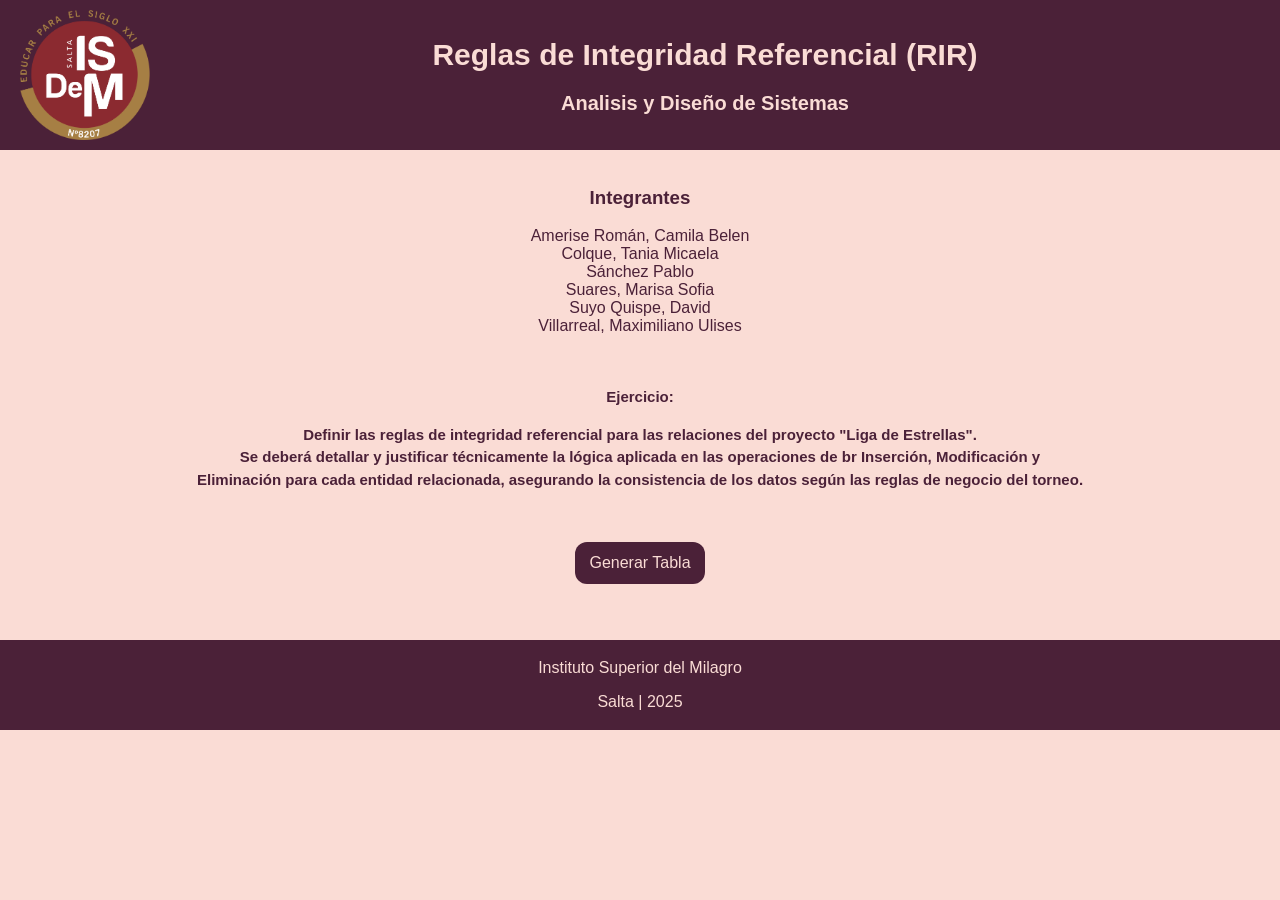
<file: index.html>
<!DOCTYPE html>
<html lang="en">
<head>
    <link rel="stylesheet" href="./index.css">
    <meta charset="UTF-8">
    <meta name="viewport" content="width=device-width, initial-scale=1.0">
    <title>Ejercicio</title>
</head>
<body>
    <header class="header">
        <img src="./img/logo_principal.png" alt="logo_insti">
        <div>
        <H1 class="titulo"> Reglas de Integridad Referencial (RIR)</H1>
        <H2 class="subtitulo"> Analisis y Diseño de Sistemas</H2>
        </div>
    </header>
    <br>
    <section class="lista">
        <h3> Integrantes </h3>
        <ul class="lista_alumnos">
            <li>Amerise Román, Camila Belen</li>
            <li>Colque, Tania Micaela</li>
            <li>Sánchez Pablo</li>
            <li>Suares, Marisa Sofia</li>
            <li>Suyo Quispe, David</li>
            <li>Villarreal, Maximiliano Ulises</li>
        </ul>
    </section>
    
    <br>
    <br>
    <main class="main">
        <h3 class="subtitulo2"> Ejercicio:</h3>
        <p>Definir las reglas de integridad referencial para las relaciones del proyecto "Liga de Estrellas". <br>
        Se deberá detallar y justificar técnicamente la lógica aplicada en las operaciones de br Inserción, Modificación y <br> Eliminación 
        para cada entidad relacionada, asegurando la consistencia de los datos según las reglas de negocio del torneo.</p>
    </main>
    <br>
    <br>
    <section class="conteiner_boton">
        <a href="./tabla.html"; class="boton"> Generar Tabla </a>
    </section>

    <br>
    <br>
    <footer class="footer">
        <p>Instituto Superior del Milagro </p>
        <p> Salta | 2025 </p>
    </footer>
</body>
</html>
</file>
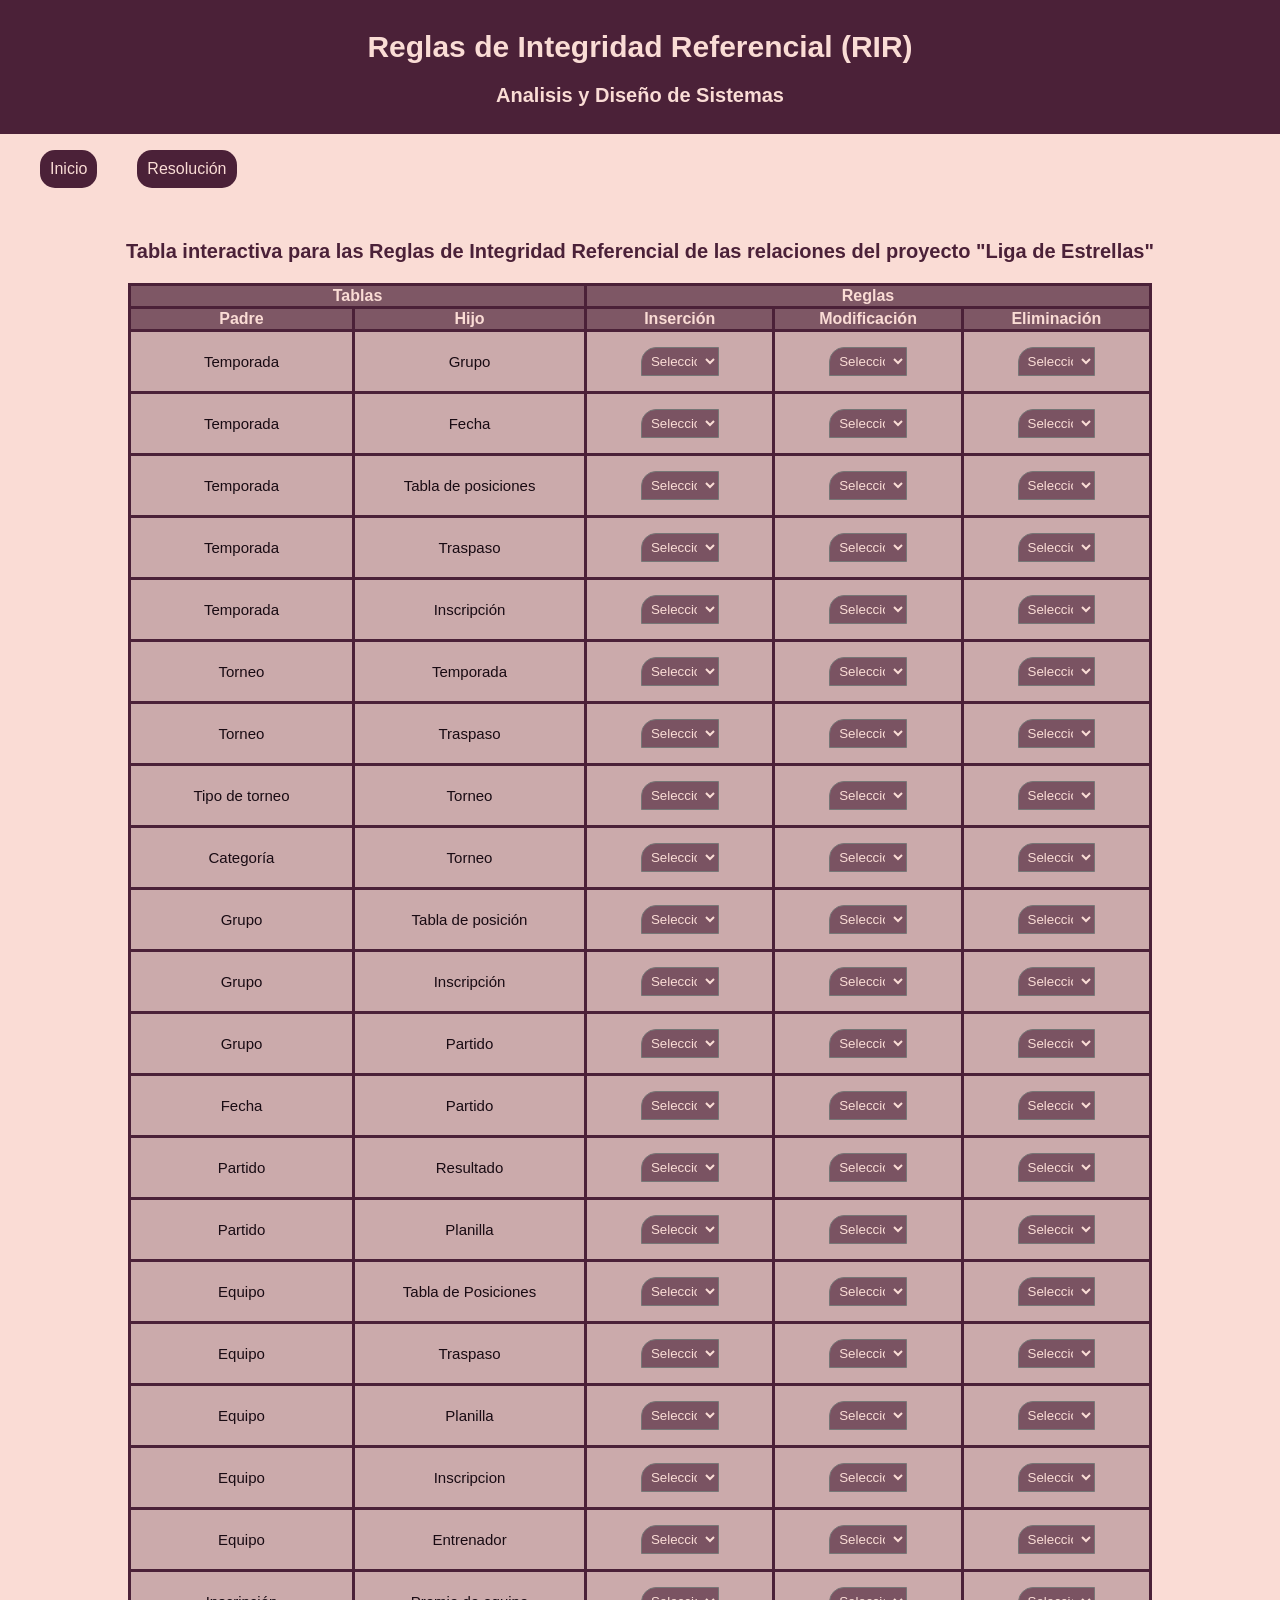
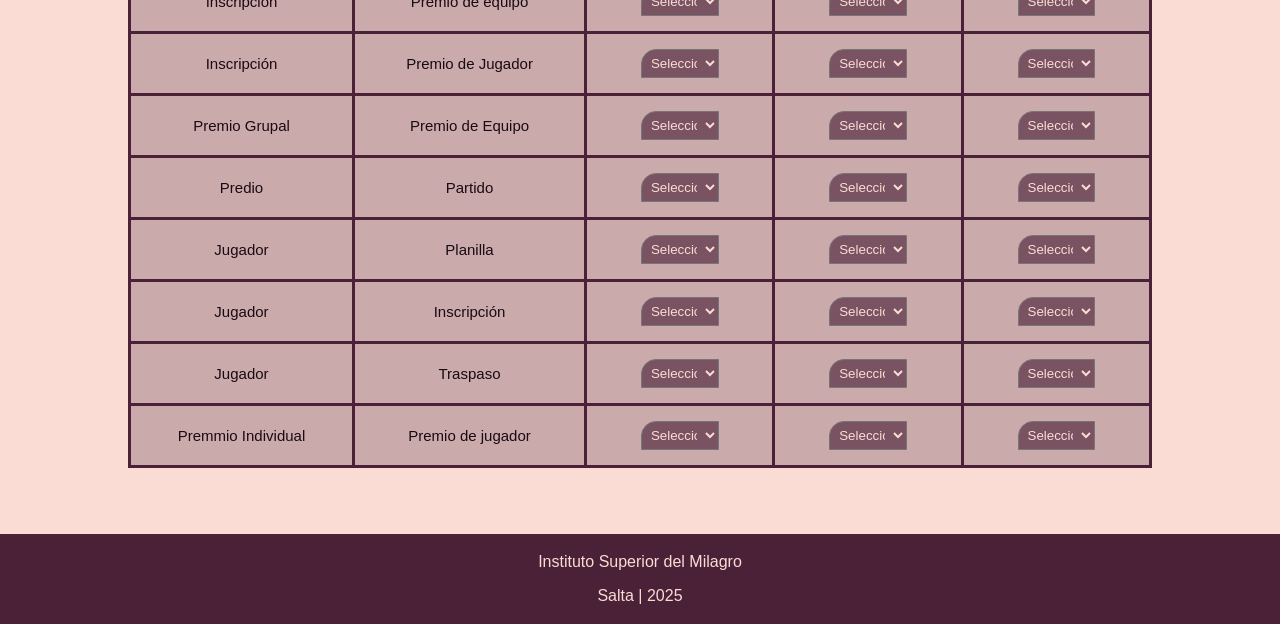
<file: tabla.html>
<!DOCTYPE html>
<html lang="en">
<head>
    <link rel="stylesheet" href="./tabla.css">
    <meta charset="UTF-8">
    <meta name="viewport" content="width=device-width, initial-scale=1.0">
    <title>TablaRIR</title>
</head>
<body>
    <header class="header">
        <H1 class="titulo"> Reglas de Integridad Referencial (RIR)</H1>
        <H2 class="subtitulo"> Analisis y Diseño de Sistemas</H2>
    </header>

    <nav class="nav">
        <ul>
            <li><a href="./index.html">Inicio</a></li>
            <li><a href="./tabla_resuelta.html">Resolución</a></li>
        </ul>
    </nav>

    <br>
    <br>

    <div class="header_tabla">
        <h2 class="subtitulo2"> Tabla interactiva para las Reglas de Integridad Referencial de las relaciones del proyecto "Liga de Estrellas"</h2>
    </div>

    <main>
        <table class="tabla">
            <thead>
                <tr>
                    <th colspan="2">Tablas</th>
                    <th colspan="3">Reglas</th>
                </tr>
            </thead>
            <thead>
                <tr>
                    <th>Padre</th>
                    <th>Hijo</th>
                    <th>Inserción</th>
                    <th>Modificación</th>
                    <th>Eliminación</th>
                </tr>
            </thead>

            <tbody class="tbody">


                <!-- Temporada - Grupo -->
                <tr>
                    <td>Temporada</td>
                    <td>Grupo</td>

                    <td>
                        <select class="opciones">
                        <option selected disabled> Seleccionar </option>
                        <option >Restringir</option>
                        <option >Ignorar</option>
                        </select>
                    </td>

                    <td>
                        <select class="opciones">
                        <option selected disabled> Seleccionar </option>
                        <option>Cascada</option>
                        <option>Restringir</option>
                        <option>Ignorar</option>
                        </select>
                    </td>

                    <td>
                        <select class="opciones">
                        <option selected disabled> Seleccionar </option>
                        <option>Cascada</option>
                        <option>Restringir</option>
                        <option>Ignorar</option>
                        </select>
                    </td>
                </tr>


                <!-- Temporada - fecha -->
                <tr>
                    <td>Temporada</td>
                    <td>Fecha</td>

                    <td>
                        <select class="opciones">
                        <option selected disabled> Seleccionar </option>
                        <option >Restringir</option>
                        <option >Ignorar</option>
                        </select>
                    </td>

                    <td>
                        <select class="opciones">
                        <option selected disabled> Seleccionar </option>
                        <option>Cascada</option>
                        <option>Restringir</option>
                        <option>Ignorar</option>
                        </select>
                    </td>

                    <td>
                        <select class="opciones">
                        <option selected disabled> Seleccionar </option>
                        <option>Cascada</option>
                        <option>Restringir</option>
                        <option>Ignorar</option>
                        </select>
                    </td>
                </tr>
                <!-- Temporada - tabla de posiciones -->
                <tr>
                    <td>Temporada</td>
                    <td>Tabla de posiciones</td>

                    <td>
                        <select class="opciones">
                        <option selected disabled> Seleccionar </option>
                        <option >Restringir</option>
                        <option >Ignorar</option>
                        </select>
                    </td>

                    <td>
                        <select class="opciones">
                        <option selected disabled> Seleccionar </option>
                        <option>Cascada</option>
                        <option>Restringir</option>
                        <option>Ignorar</option>
                        </select>
                    </td>

                    <td>
                        <select class="opciones">
                        <option selected disabled> Seleccionar </option>
                        <option>Cascada</option>
                        <option>Restringir</option>
                        <option>Ignorar</option>
                        </select>
                    </td>
                </tr>
                <!-- Temporada - traspaso -->
                <tr>
                    <td>Temporada</td>
                    <td>Traspaso</td>

                    <td>
                        <select class="opciones">
                        <option selected disabled> Seleccionar </option>
                        <option >Restringir</option>
                        <option >Ignorar</option>
                        </select>
                    </td>

                    <td>
                        <select class="opciones">
                        <option selected disabled> Seleccionar </option>
                        <option>Cascada</option>
                        <option>Restringir</option>
                        <option>Ignorar</option>
                        </select>
                    </td>

                    <td>
                        <select class="opciones">
                        <option selected disabled> Seleccionar </option>
                        <option>Cascada</option>
                        <option>Restringir</option>
                        <option>Ignorar</option>
                        </select>
                    </td>
                </tr>
                <!-- Temporada - Inscripcion -->
                <tr>
                    <td>Temporada</td>
                    <td>Inscripción</td>

                    <td>
                        <select class="opciones">
                        <option selected disabled> Seleccionar </option>
                        <option >Restringir</option>
                        <option >Ignorar</option>
                        </select>
                    </td>

                    <td>
                        <select class="opciones">
                        <option selected disabled> Seleccionar </option>
                        <option>Cascada</option>
                        <option>Restringir</option>
                        <option>Ignorar</option>
                        </select>
                    </td>

                    <td>
                        <select class="opciones">
                        <option selected disabled> Seleccionar </option>
                        <option>Cascada</option>
                        <option>Restringir</option>
                        <option>Ignorar</option>
                        </select>
                    </td>
                </tr>
                <!-- Torneo - Temporada-->
                <tr>
                    <td>Torneo</td>
                    <td>Temporada</td>

                    <td>
                        <select class="opciones">
                        <option selected disabled> Seleccionar </option>
                        <option >Restringir</option>
                        <option >Ignorar</option>
                        </select>
                    </td>

                    <td>
                        <select class="opciones">
                        <option selected disabled> Seleccionar </option>
                        <option>Cascada</option>
                        <option>Restringir</option>
                        <option>Ignorar</option>
                        </select>
                    </td>

                    <td>
                        <select class="opciones">
                        <option selected disabled> Seleccionar </option>
                        <option>Cascada</option>
                        <option>Restringir</option>
                        <option>Ignorar</option>
                        </select>
                    </td>
                </tr>
                <!-- Torneo - Traspaso -->
                <tr>
                    <td>Torneo</td>
                    <td>Traspaso</td>

                    <td>
                        <select class="opciones">
                        <option selected disabled> Seleccionar </option>
                        <option >Restringir</option>
                        <option >Ignorar</option>
                        </select>
                    </td>

                    <td>
                        <select class="opciones">
                        <option selected disabled> Seleccionar </option>
                        <option>Cascada</option>
                        <option>Restringir</option>
                        <option>Ignorar</option>
                        </select>
                    </td>

                    <td>
                        <select class="opciones">
                        <option selected disabled> Seleccionar </option>
                        <option>Cascada</option>
                        <option>Restringir</option>
                        <option>Ignorar</option>
                        </select>
                    </td>
                </tr>
                <!-- Tipo de torneo - Torneo -->
                <tr>
                    <td>Tipo de torneo</td>
                    <td>Torneo</td>

                    <td>
                        <select class="opciones">
                        <option selected disabled> Seleccionar </option>
                        <option >Restringir</option>
                        <option >Ignorar</option>
                        </select>
                    </td>

                    <td>
                        <select class="opciones">
                        <option selected disabled> Seleccionar </option>
                        <option>Cascada</option>
                        <option>Restringir</option>
                        <option>Ignorar</option>
                        </select>
                    </td>

                    <td>
                        <select class="opciones">
                        <option selected disabled> Seleccionar </option>
                        <option>Cascada</option>
                        <option>Restringir</option>
                        <option>Ignorar</option>
                        </select>
                    </td>
                </tr>
                <!-- Categoría - Torneo -->
                <tr>
                    <td>Categoría</td>
                    <td>Torneo</td>

                    <td>
                        <select class="opciones">
                        <option selected disabled> Seleccionar </option>
                        <option >Restringir</option>
                        <option >Ignorar</option>
                        </select>
                    </td>

                    <td>
                        <select class="opciones">
                        <option selected disabled> Seleccionar </option>
                        <option>Cascada</option>
                        <option>Restringir</option>
                        <option>Ignorar</option>
                        </select>
                    </td>

                    <td>
                        <select class="opciones">
                        <option selected disabled> Seleccionar </option>
                        <option>Cascada</option>
                        <option>Restringir</option>
                        <option>Ignorar</option>
                        </select>
                    </td>
                </tr>
                <!-- Grupo - Tabla de posición -->
                <tr>
                    <td>Grupo</td>
                    <td>Tabla de posición</td>

                    <td>
                        <select class="opciones">
                        <option selected disabled> Seleccionar </option>
                        <option >Restringir</option>
                        <option >Ignorar</option>
                        </select>
                    </td>

                    <td>
                        <select class="opciones">
                        <option selected disabled> Seleccionar </option>
                        <option>Cascada</option>
                        <option>Restringir</option>
                        <option>Ignorar</option>
                        </select>
                    </td>

                    <td>
                        <select class="opciones">
                        <option selected disabled> Seleccionar </option>
                        <option>Cascada</option>
                        <option>Restringir</option>
                        <option>Ignorar</option>
                        </select>
                    </td>
                </tr>
                <!-- Grupo - Inscripción -->
                <tr>
                    <td>Grupo</td>
                    <td>Inscripción</td>

                    <td>
                        <select class="opciones">
                        <option selected disabled> Seleccionar </option>
                        <option >Restringir</option>
                        <option >Ignorar</option>
                        </select>
                    </td>

                    <td>
                        <select class="opciones">
                        <option selected disabled> Seleccionar </option>
                        <option>Cascada</option>
                        <option>Restringir</option>
                        <option>Ignorar</option>
                        </select>
                    </td>

                    <td>
                        <select class="opciones">
                        <option selected disabled> Seleccionar </option>
                        <option>Cascada</option>
                        <option>Restringir</option>
                        <option>Ignorar</option>
                        </select>
                    </td>
                </tr>
                <!-- Grupo - Partido -->
                <tr>
                    <td>Grupo</td>
                    <td>Partido</td>

                    <td>
                        <select class="opciones">
                        <option selected disabled> Seleccionar </option>
                        <option >Restringir</option>
                        <option >Ignorar</option>
                        </select>
                    </td>

                    <td>
                        <select class="opciones">
                        <option selected disabled> Seleccionar </option>
                        <option>Cascada</option>
                        <option>Restringir</option>
                        <option>Ignorar</option>
                        </select>
                    </td>

                    <td>
                        <select class="opciones">
                        <option selected disabled> Seleccionar </option>
                        <option>Cascada</option>
                        <option>Restringir</option>
                        <option>Ignorar</option>
                        </select>
                    </td>
                </tr>
                <!-- Fecha - Partido -->
                <tr>
                    <td>Fecha</td>
                    <td>Partido</td>

                    <td>
                        <select class="opciones">
                        <option selected disabled> Seleccionar </option>
                        <option >Restringir</option>
                        <option >Ignorar</option>
                        </select>
                    </td>

                    <td>
                        <select class="opciones">
                        <option selected disabled> Seleccionar </option>
                        <option>Cascada</option>
                        <option>Restringir</option>
                        <option>Ignorar</option>
                        </select>
                    </td>

                    <td>
                        <select class="opciones">
                        <option selected disabled> Seleccionar </option>
                        <option>Cascada</option>
                        <option>Restringir</option>
                        <option>Ignorar</option>
                        </select>
                    </td>
                </tr>
                <!-- Partido - Resultado -->
                <tr>
                    <td>Partido</td>
                    <td>Resultado</td>

                    <td>
                        <select class="opciones">
                        <option selected disabled> Seleccionar </option>
                        <option >Restringir</option>
                        <option >Ignorar</option>
                        </select>
                    </td>

                    <td>
                        <select class="opciones">
                        <option selected disabled> Seleccionar </option>
                        <option>Cascada</option>
                        <option>Restringir</option>
                        <option>Ignorar</option>
                        </select>
                    </td>

                    <td>
                        <select class="opciones">
                        <option selected disabled> Seleccionar </option>
                        <option>Cascada</option>
                        <option>Restringir</option>
                        <option>Ignorar</option>
                        </select>
                    </td>
                </tr>
                <!-- Partido - Planilla -->
                <tr>
                    <td>Partido</td>
                    <td>Planilla</td>

                    <td>
                        <select class="opciones">
                        <option selected disabled> Seleccionar </option>
                        <option >Restringir</option>
                        <option >Ignorar</option>
                        </select>
                    </td>

                    <td>
                        <select class="opciones">
                        <option selected disabled> Seleccionar </option>
                        <option>Cascada</option>
                        <option>Restringir</option>
                        <option>Ignorar</option>
                        </select>
                    </td>

                    <td>
                        <select class="opciones">
                        <option selected disabled> Seleccionar </option>
                        <option>Cascada</option>
                        <option>Restringir</option>
                        <option>Ignorar</option>
                        </select>
                    </td>
                </tr>
                <!-- Equipo -Tabla de posiciones -->
                <tr>
                    <td>Equipo</td>
                    <td>Tabla de Posiciones</td>

                    <td>
                        <select class="opciones">
                        <option selected disabled> Seleccionar </option>
                        <option >Restringir</option>
                        <option >Ignorar</option>
                        </select>
                    </td>

                    <td>
                        <select class="opciones">
                        <option selected disabled> Seleccionar </option>
                        <option>Cascada</option>
                        <option>Restringir</option>
                        <option>Ignorar</option>
                        </select>
                    </td>

                    <td>
                        <select class="opciones">
                        <option selected disabled> Seleccionar </option>
                        <option>Cascada</option>
                        <option>Restringir</option>
                        <option>Ignorar</option>
                        </select>
                    </td>
                </tr>

                <!-- Equipo - Traspaso -->
                <tr>
                    <td>Equipo</td>
                    <td>Traspaso</td>

                    <td>
                        <select class="opciones">
                        <option selected disabled> Seleccionar </option>
                        <option >Restringir</option>
                        <option >Ignorar</option>
                        </select>
                    </td>

                    <td>
                        <select class="opciones">
                        <option selected disabled> Seleccionar </option>
                        <option>Cascada</option>
                        <option>Restringir</option>
                        <option>Ignorar</option>
                        </select>
                    </td>

                    <td>
                        <select class="opciones">
                        <option selected disabled> Seleccionar </option>
                        <option>Cascada</option>
                        <option>Restringir</option>
                        <option>Ignorar</option>
                        </select>
                    </td>
                </tr>

                <!-- Equipo - Planilla -->
                <tr>
                    <td>Equipo</td>
                    <td>Planilla</td>

                    <td>
                        <select class="opciones">
                        <option selected disabled> Seleccionar </option>
                        <option >Restringir</option>
                        <option >Ignorar</option>
                        </select>
                    </td>

                    <td>
                        <select class="opciones">
                        <option selected disabled> Seleccionar </option>
                        <option>Cascada</option>
                        <option>Restringir</option>
                        <option>Ignorar</option>
                        </select>
                    </td>

                    <td>
                        <select class="opciones">
                        <option selected disabled> Seleccionar </option>
                        <option>Cascada</option>
                        <option>Restringir</option>
                        <option>Ignorar</option>
                        </select>
                    </td>
                </tr>

                <!-- Equipo - Inscripcion -->
                <tr>
                    <td>Equipo</td>
                    <td>Inscripcion</td>

                    <td>
                        <select class="opciones">
                        <option selected disabled> Seleccionar </option>
                        <option >Restringir</option>
                        <option >Ignorar</option>
                        </select>
                    </td>

                    <td>
                        <select class="opciones">
                        <option selected disabled> Seleccionar </option>
                        <option>Cascada</option>
                        <option>Restringir</option>
                        <option>Ignorar</option>
                        </select>
                    </td>

                    <td>
                        <select class="opciones">
                        <option selected disabled> Seleccionar </option>
                        <option>Cascada</option>
                        <option>Restringir</option>
                        <option>Ignorar</option>
                        </select>
                    </td>
                </tr>

                <!-- Equipo - Entrenador -->
                <tr>
                    <td>Equipo</td>
                    <td>Entrenador</td>

                    <td>
                        <select class="opciones">
                        <option selected disabled> Seleccionar </option>
                        <option >Restringir</option>
                        <option >Ignorar</option>
                        </select>
                    </td>

                    <td>
                        <select class="opciones">
                        <option selected disabled> Seleccionar </option>
                        <option>Cascada</option>
                        <option>Restringir</option>
                        <option>Ignorar</option>
                        </select>
                    </td>

                    <td>
                        <select class="opciones">
                        <option selected disabled> Seleccionar </option>
                        <option>Cascada</option>
                        <option>Restringir</option>
                        <option>Ignorar</option>
                        </select>
                    </td>
                </tr>

                <!-- Inscripcion - Premio de equipo -->
                <tr>
                    <td>Inscripción</td>
                    <td>Premio de equipo</td>

                    <td>
                        <select class="opciones">
                        <option selected disabled> Seleccionar </option>
                        <option >Restringir</option>
                        <option >Ignorar</option>
                        </select>
                    </td>

                    <td>
                        <select class="opciones">
                        <option selected disabled> Seleccionar </option>
                        <option>Cascada</option>
                        <option>Restringir</option>
                        <option>Ignorar</option>
                        </select>
                    </td>

                    <td>
                        <select class="opciones">
                        <option selected disabled> Seleccionar </option>
                        <option>Cascada</option>
                        <option>Restringir</option>
                        <option>Ignorar</option>
                        </select>
                    </td>
                </tr>

                <!-- Inscripcion - Premio de Jugador -->
                <tr>
                    <td>Inscripción</td>
                    <td>Premio de Jugador</td>

                    <td>
                        <select class="opciones">
                        <option selected disabled> Seleccionar </option>
                        <option >Restringir</option>
                        <option >Ignorar</option>
                        </select>
                    </td>

                    <td>
                        <select class="opciones">
                        <option selected disabled> Seleccionar </option>
                        <option>Cascada</option>
                        <option>Restringir</option>
                        <option>Ignorar</option>
                        </select>
                    </td>

                    <td>
                        <select class="opciones">
                        <option selected disabled> Seleccionar </option>
                        <option>Cascada</option>
                        <option>Restringir</option>
                        <option>Ignorar</option>
                        </select>
                    </td>
                </tr>

                <!-- Premio Grupal - premio equipo -->
                <tr>
                    <td>Premio Grupal</td>
                    <td>Premio de Equipo</td>

                    <td>
                        <select class="opciones">
                        <option selected disabled> Seleccionar </option>
                        <option >Restringir</option>
                        <option >Ignorar</option>
                        </select>
                    </td>

                    <td>
                        <select class="opciones">
                        <option selected disabled> Seleccionar </option>
                        <option>Cascada</option>
                        <option>Restringir</option>
                        <option>Ignorar</option>
                        </select>
                    </td>

                    <td>
                        <select class="opciones">
                        <option selected disabled> Seleccionar </option>
                        <option>Cascada</option>
                        <option>Restringir</option>
                        <option>Ignorar</option>
                        </select>
                    </td>
                </tr>

                <!-- Predio - Partido -->
                <tr>
                    <td>Predio</td>
                    <td>Partido</td>

                    <td>
                        <select class="opciones">
                        <option selected disabled> Seleccionar </option>
                        <option >Restringir</option>
                        <option >Ignorar</option>
                        </select>
                    </td>

                    <td>
                        <select class="opciones">
                        <option selected disabled> Seleccionar </option>
                        <option>Cascada</option>
                        <option>Restringir</option>
                        <option>Ignorar</option>
                        </select>
                    </td>

                    <td>
                        <select class="opciones">
                        <option selected disabled> Seleccionar </option>
                        <option>Cascada</option>
                        <option>Restringir</option>
                        <option>Ignorar</option>
                        </select>
                    </td>
                </tr>

                <!-- Jugadore - Planilla -->
                <tr>
                    <td>Jugador</td>
                    <td>Planilla</td>

                    <td>
                        <select class="opciones">
                        <option selected disabled> Seleccionar </option>
                        <option >Restringir</option>
                        <option >Ignorar</option>
                        </select>
                    </td>

                    <td>
                        <select class="opciones">
                        <option selected disabled> Seleccionar </option>
                        <option>Cascada</option>
                        <option>Restringir</option>
                        <option>Ignorar</option>
                        </select>
                    </td>

                    <td>
                        <select class="opciones">
                        <option selected disabled> Seleccionar </option>
                        <option>Cascada</option>
                        <option>Restringir</option>
                        <option>Ignorar</option>
                        </select>
                    </td>
                </tr>

                <!-- Jugador - Inscripcion   -->
                <tr>
                    <td>Jugador</td>
                    <td>Inscripción</td>

                    <td>
                        <select class="opciones">
                        <option selected disabled> Seleccionar </option>
                        <option >Restringir</option>
                        <option >Ignorar</option>
                        </select>
                    </td>

                    <td>
                        <select class="opciones">
                        <option selected disabled> Seleccionar </option>
                        <option>Cascada</option>
                        <option>Restringir</option>
                        <option>Ignorar</option>
                        </select>
                    </td>

                    <td>
                        <select class="opciones">
                        <option selected disabled> Seleccionar </option>
                        <option>Cascada</option>
                        <option>Restringir</option>
                        <option>Ignorar</option>
                        </select>
                    </td>
                </tr>

                <!-- Jugador - Traspaso -->
                <tr>
                    <td>Jugador</td>
                    <td>Traspaso</td>

                    <td>
                        <select class="opciones">
                        <option selected disabled> Seleccionar </option>
                        <option >Restringir</option>
                        <option >Ignorar</option>
                        </select>
                    </td>

                    <td>
                        <select class="opciones">
                        <option selected disabled> Seleccionar </option>
                        <option>Cascada</option>
                        <option>Restringir</option>
                        <option>Ignorar</option>
                        </select>
                    </td>

                    <td>
                        <select class="opciones">
                        <option selected disabled> Seleccionar </option>
                        <option>Cascada</option>
                        <option>Restringir</option>
                        <option>Ignorar</option>
                        </select>
                    </td>
                </tr>

                <!-- Premio Individual - Premio Jugador -->
                <tr>
                    <td>Premmio Individual</td>
                    <td>Premio de jugador</td>

                    <td>
                        <select class="opciones">
                        <option selected disabled> Seleccionar </option>
                        <option >Restringir</option>
                        <option >Ignorar</option>
                        </select>
                    </td>

                    <td>
                        <select class="opciones">
                        <option selected disabled> Seleccionar </option>
                        <option>Cascada</option>
                        <option>Restringir</option>
                        <option>Ignorar</option>
                        </select>
                    </td>

                    <td>
                        <select class="opciones">
                        <option selected disabled> Seleccionar </option>
                        <option>Cascada</option>
                        <option>Restringir</option>
                        <option>Ignorar</option>
                        </select>
                    </td>
                </tr>


            </tbody>
        </table>
    </main>

    <br>
    <br>
    <footer class="footer">
        <p>Instituto Superior del Milagro </p>
        <p> Salta | 2025 </p>
    </footer>
</body>
</html>
</file>
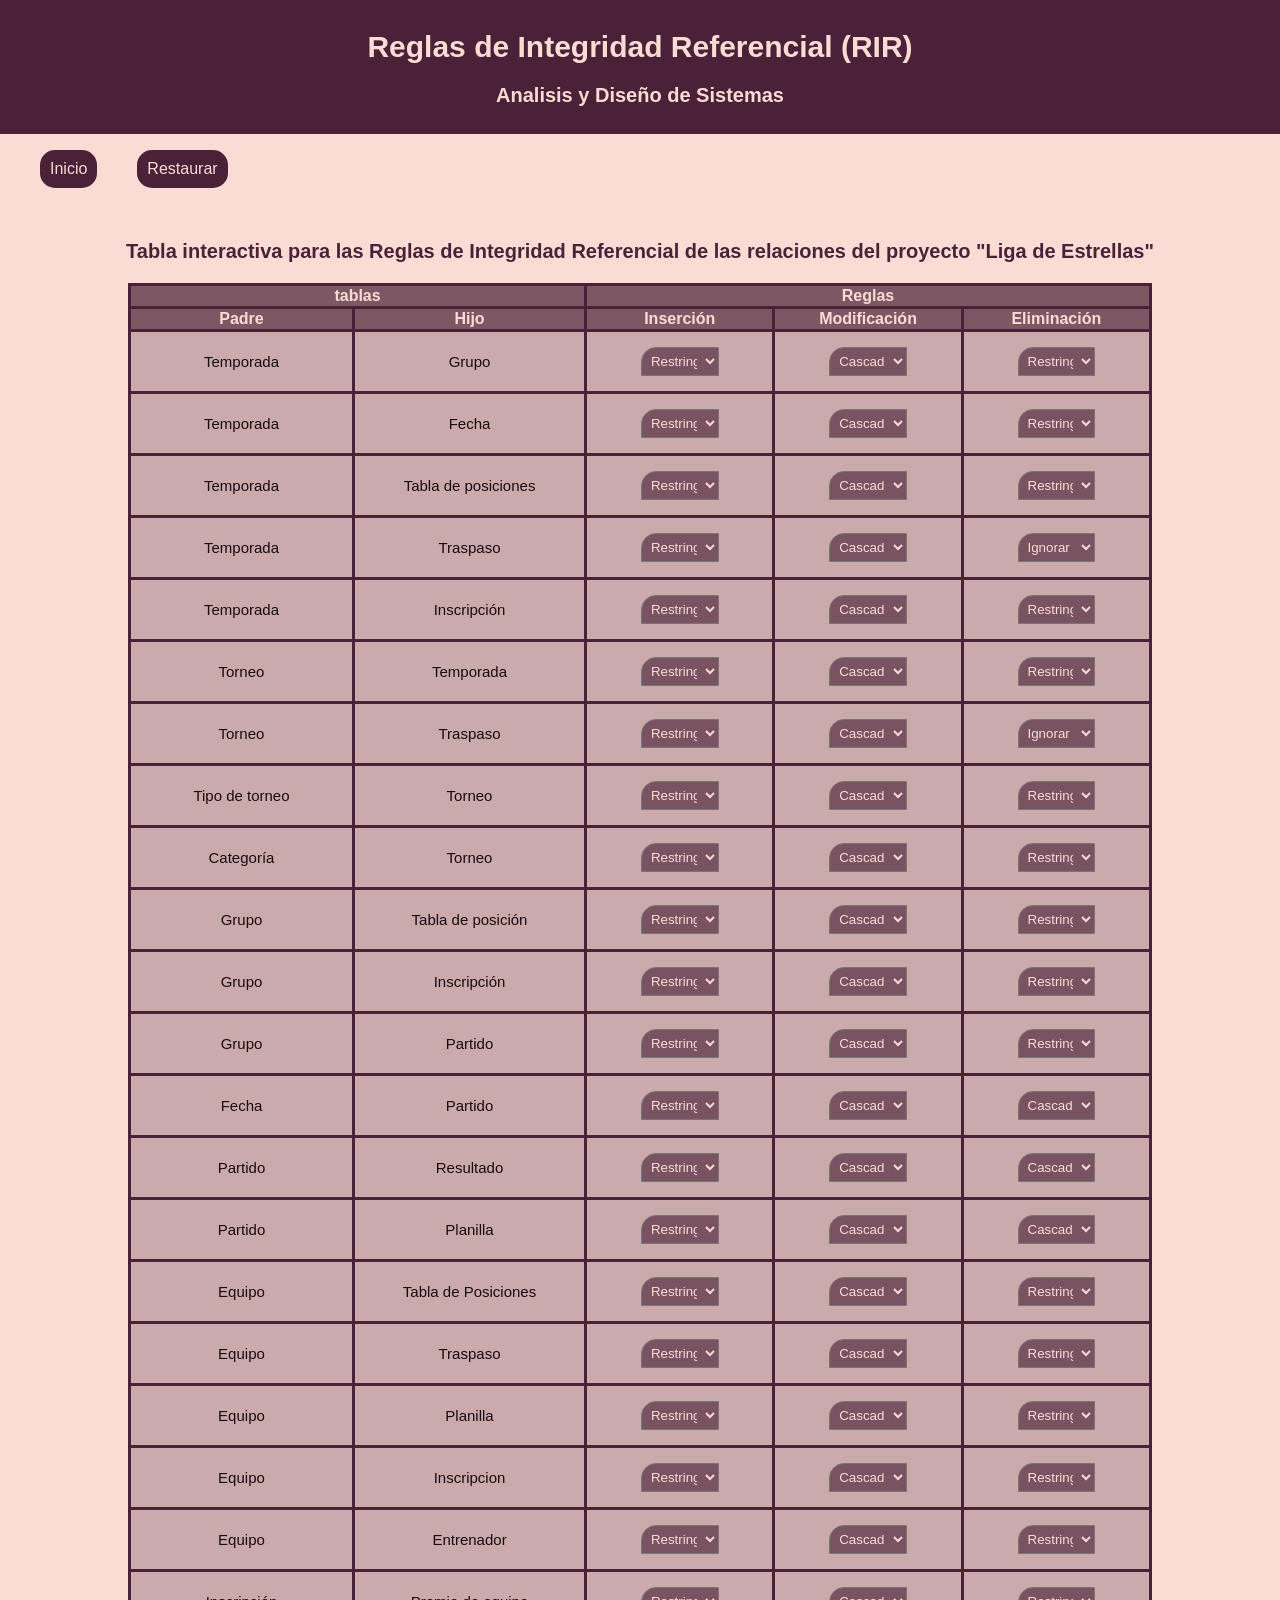
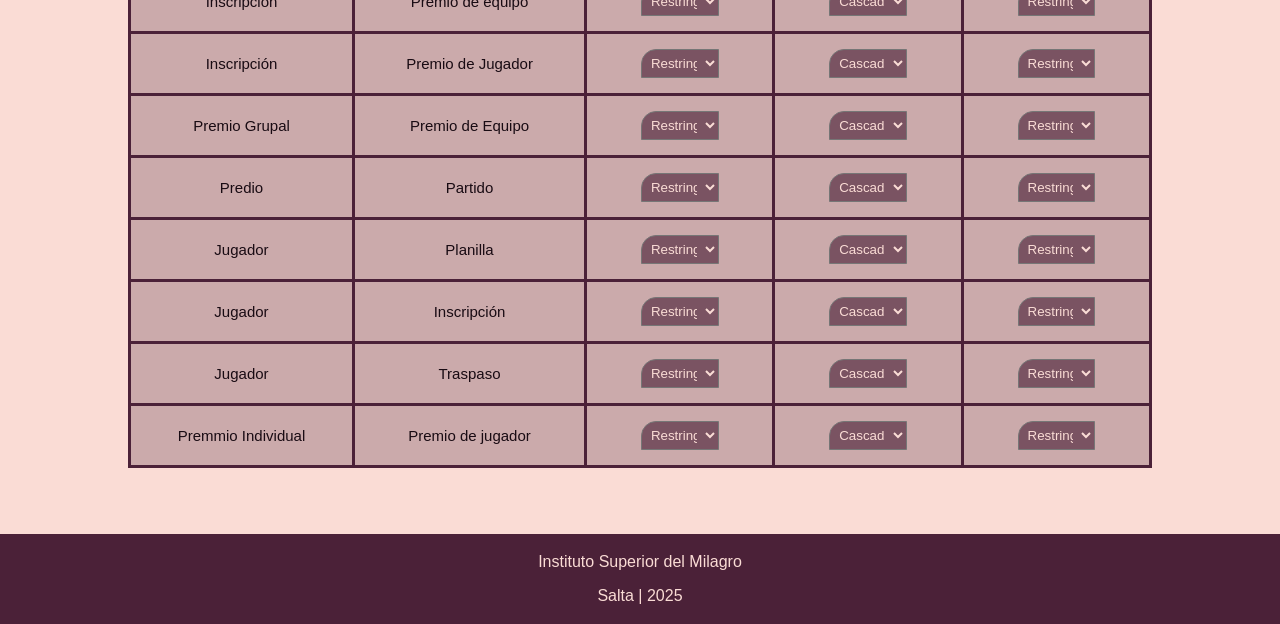
<file: tabla_resuelta.html>
<!DOCTYPE html>
<html lang="en">
<head>
    <link rel="stylesheet" href="./tabla.css">
    <meta charset="UTF-8">
    <meta name="viewport" content="width=device-width, initial-scale=1.0">
    <title>TablaRIR</title>
</head>
<body>
    <header class="header">
        <H1 class="titulo"> Reglas de Integridad Referencial (RIR)</H1>
        <H2 class="subtitulo"> Analisis y Diseño de Sistemas</H2>
    </header>

    <nav class="nav">
        <ul>
            <li><a href="./index.html">Inicio</a></li>
            <li><a href="./tabla.html">Restaurar</a></li>
        </ul>
    </nav>

    <br>
    <br>

    <div class="header_tabla">
        <h2 class="subtitulo2"> Tabla interactiva para las Reglas de Integridad Referencial de las relaciones del proyecto "Liga de Estrellas"</h2>
    </div>

    <main>
        <table class="tabla">
            <thead>
                <tr>
                    <th colspan="2">tablas</th>
                    <th colspan="3">Reglas</th>
                </tr>
            </thead>
            <thead>
                <tr>
                    <th>Padre</th>
                    <th>Hijo</th>
                    <th>Inserción</th>
                    <th>Modificación</th>
                    <th>Eliminación</th>
                </tr>
            </thead>

            <tbody class="tbody">


                <!-- Temporada - Grupo -->
                <tr>
                    <td>Temporada</td>
                    <td >Grupo</td>

                    <td>
                        <select class="opciones">
                        <option selected disabled> Seleccionar </option>
                        <option selected>Restringir</option>
                        <option >Ignorar</option>
                        </select>
                    </td>

                    <td>
                        <select class="opciones">
                        <option selected disabled> Seleccionar </option>
                        <option selected>Cascada</option>
                        <option>Restringir</option>
                        <option>Ignorar</option>
                        </select>
                    </td>

                    <td>
                        <select class="opciones">
                        <option selected disabled> Seleccionar </option>
                        <option>Cascada</option>
                        <option selected>Restringir</option>
                        <option>Ignorar</option>
                        </select>
                    </td>
                </tr>


                <!-- Temporada - fecha -->
                <tr>
                    <td>Temporada</td>
                    <td>Fecha</td>

                    <td>
                        <select class="opciones">
                        <option selected disabled> Seleccionar </option>
                        <option selected>Restringir</option>
                        <option >Ignorar</option>
                        </select>
                    </td>

                    <td>
                        <select class="opciones">
                        <option selected disabled> Seleccionar </option>
                        <option selected>Cascada</option>
                        <option>Restringir</option>
                        <option>Ignorar</option>
                        </select>
                    </td>

                    <td>
                        <select class="opciones">
                        <option selected disabled> Seleccionar </option>
                        <option>Cascada</option>
                        <option selected>Restringir</option>
                        <option>Ignorar</option>
                        </select>
                    </td>
                </tr>
                <!-- Temporada - tabla de posiciones -->
                <tr>
                    <td>Temporada</td>
                    <td>Tabla de posiciones</td>

                    <td>
                        <select class="opciones">
                        <option selected disabled> Seleccionar </option>
                        <option selected>Restringir</option>
                        <option >Ignorar</option>
                        </select>
                    </td>

                    <td>
                        <select class="opciones">
                        <option selected disabled> Seleccionar </option>
                        <option selected>Cascada</option>
                        <option>Restringir</option>
                        <option>Ignorar</option>
                        </select>
                    </td>

                    <td>
                        <select class="opciones">
                        <option selected disabled> Seleccionar </option>
                        <option>Cascada</option>
                        <option selected>Restringir</option>
                        <option>Ignorar</option>
                        </select>
                    </td>
                </tr>
                <!-- Temporada - traspaso -->
                <tr>
                    <td>Temporada</td>
                    <td>Traspaso</td>

                    <td>
                        <select class="opciones">
                        <option selected disabled> Seleccionar </option>
                        <option selected>Restringir</option>
                        <option >Ignorar</option>
                        </select>
                    </td>

                    <td>
                        <select class="opciones">
                        <option selected disabled> Seleccionar </option>
                        <option selected>Cascada</option>
                        <option>Restringir</option>
                        <option>Ignorar</option>
                        </select>
                    </td>

                    <td>
                        <select class="opciones">
                        <option selected disabled> Seleccionar </option>
                        <option>Cascada</option>
                        <option>Restringir</option>
                        <option selected>Ignorar</option>
                        </select>
                    </td>
                </tr>
                <!-- Temporada - Inscripcion -->
                <tr>
                    <td>Temporada</td>
                    <td>Inscripción</td>

                    <td>
                        <select class="opciones">
                        <option selected disabled> Seleccionar </option>
                        <option selected>Restringir</option>
                        <option >Ignorar</option>
                        </select>
                    </td>

                    <td>
                        <select class="opciones">
                        <option selected disabled> Seleccionar </option>
                        <option selected>Cascada</option>
                        <option>Restringir</option>
                        <option>Ignorar</option>
                        </select>
                    </td>

                    <td>
                        <select class="opciones">
                        <option selected disabled> Seleccionar </option>
                        <option>Cascada</option>
                        <option selected>Restringir</option>
                        <option>Ignorar</option>
                        </select>
                    </td>
                </tr>
                <!-- Torneo - Temporada-->
                <tr>
                    <td>Torneo</td>
                    <td>Temporada</td>

                    <td>
                        <select class="opciones">
                        <option selected disabled> Seleccionar </option>
                        <option selected>Restringir</option>
                        <option >Ignorar</option>
                        </select>
                    </td>

                    <td>
                        <select class="opciones">
                        <option selected disabled> Seleccionar </option>
                        <option selected>Cascada</option>
                        <option>Restringir</option>
                        <option>Ignorar</option>
                        </select>
                    </td>

                    <td>
                        <select class="opciones">
                        <option selected disabled> Seleccionar </option>
                        <option>Cascada</option>
                        <option selected>Restringir</option>
                        <option>Ignorar</option>
                        </select>
                    </td>
                </tr>
                <!-- Torneo - Traspaso -->
                <tr>
                    <td>Torneo</td>
                    <td>Traspaso</td>

                    <td>
                        <select class="opciones">
                        <option selected disabled> Seleccionar </option>
                        <option selected>Restringir</option>
                        <option >Ignorar</option>
                        </select>
                    </td>

                    <td>
                        <select class="opciones">
                        <option selected disabled> Seleccionar </option>
                        <option selected>Cascada</option>
                        <option>Restringir</option>
                        <option>Ignorar</option>
                        </select>
                    </td>

                    <td>
                        <select class="opciones">
                        <option selected disabled> Seleccionar </option>
                        <option>Cascada</option>
                        <option>Restringir</option>
                        <option selected>Ignorar</option>
                        </select>
                    </td>
                </tr>
                <!-- Tipo de torneo - Torneo -->
                <tr>
                    <td>Tipo de torneo</td>
                    <td>Torneo</td>

                    <td>
                        <select class="opciones">
                        <option selected disabled> Seleccionar </option>
                        <option selected>Restringir</option>
                        <option >Ignorar</option>
                        </select>
                    </td>

                    <td>
                        <select class="opciones">
                        <option selected disabled> Seleccionar </option>
                        <option selected>Cascada</option>
                        <option>Restringir</option>
                        <option>Ignorar</option>
                        </select>
                    </td>

                    <td>
                        <select class="opciones">
                        <option selected disabled> Seleccionar </option>
                        <option>Cascada</option>
                        <option selected>Restringir</option>
                        <option>Ignorar</option>
                        </select>
                    </td>
                </tr>
                <!-- Categoría - Torneo -->
                <tr>
                    <td>Categoría</td>
                    <td>Torneo</td>

                    <td>
                        <select class="opciones">
                        <option selected disabled> Seleccionar </option>
                        <option selected>Restringir</option>
                        <option >Ignorar</option>
                        </select>
                    </td>

                    <td>
                        <select class="opciones">
                        <option selected disabled> Seleccionar </option>
                        <option selected>Cascada</option>
                        <option>Restringir</option>
                        <option>Ignorar</option>
                        </select>
                    </td>

                    <td>
                        <select class="opciones">
                        <option selected disabled> Seleccionar </option>
                        <option>Cascada</option>
                        <option selected>Restringir</option>
                        <option>Ignorar</option>
                        </select>
                    </td>
                </tr>
                <!-- Grupo - Tabla de posición -->
                <tr>
                    <td>Grupo</td>
                    <td>Tabla de posición</td>

                    <td>
                        <select class="opciones">
                        <option selected disabled> Seleccionar </option>
                        <option selected>Restringir</option>
                        <option >Ignorar</option>
                        </select>
                    </td>

                    <td>
                        <select class="opciones">
                        <option selected disabled> Seleccionar </option>
                        <option selected>Cascada</option>
                        <option>Restringir</option>
                        <option>Ignorar</option>
                        </select>
                    </td>

                    <td>
                        <select class="opciones">
                        <option selected disabled> Seleccionar </option>
                        <option>Cascada</option>
                        <option selected>Restringir</option>
                        <option>Ignorar</option>
                        </select>
                    </td>
                </tr>
                <!-- Grupo - Inscripción -->
                <tr>
                    <td>Grupo</td>
                    <td>Inscripción</td>

                    <td>
                        <select class="opciones">
                        <option selected disabled> Seleccionar </option>
                        <option selected>Restringir</option>
                        <option >Ignorar</option>
                        </select>
                    </td>

                    <td>
                        <select class="opciones">
                        <option selected disabled> Seleccionar </option>
                        <option selected>Cascada</option>
                        <option>Restringir</option>
                        <option>Ignorar</option>
                        </select>
                    </td>

                    <td>
                        <select class="opciones">
                        <option selected disabled> Seleccionar </option>
                        <option>Cascada</option>
                        <option selected>Restringir</option>
                        <option>Ignorar</option>
                        </select>
                    </td>
                </tr>
                <!-- Grupo - Partido -->
                <tr>
                    <td>Grupo</td>
                    <td>Partido</td>

                    <td>
                        <select class="opciones">
                        <option selected disabled> Seleccionar </option>
                        <option selected>Restringir</option>
                        <option >Ignorar</option>
                        </select>
                    </td>

                    <td>
                        <select class="opciones">
                        <option selected disabled> Seleccionar </option>
                        <option selected>Cascada</option>
                        <option>Restringir</option>
                        <option>Ignorar</option>
                        </select>
                    </td>

                    <td>
                        <select class="opciones">
                        <option selected disabled> Seleccionar </option>
                        <option>Cascada</option>
                        <option selected>Restringir</option>
                        <option>Ignorar</option>
                        </select>
                    </td>
                </tr>
                <!-- Fecha - Partido -->
                <tr>
                    <td>Fecha</td>
                    <td>Partido</td>

                    <td>
                        <select class="opciones">
                        <option selected disabled> Seleccionar </option>
                        <option selected>Restringir</option>
                        <option >Ignorar</option>
                        </select>
                    </td>

                    <td>
                        <select class="opciones">
                        <option selected disabled> Seleccionar </option>
                        <option selected>Cascada</option>
                        <option>Restringir</option>
                        <option>Ignorar</option>
                        </select>
                    </td>

                    <td>
                        <select class="opciones">
                        <option selected disabled> Seleccionar </option>
                        <option selected>Cascada</option>
                        <option>Restringir</option>
                        <option>Ignorar</option>
                        </select>
                    </td>
                </tr>
                <!-- Partido - Resultado -->
                <tr>
                    <td>Partido</td>
                    <td>Resultado</td>

                    <td>
                        <select class="opciones">
                        <option selected disabled> Seleccionar </option>
                        <option selected>Restringir</option>
                        <option >Ignorar</option>
                        </select>
                    </td>

                    <td>
                        <select class="opciones">
                        <option selected disabled> Seleccionar </option>
                        <option selected>Cascada</option>
                        <option>Restringir</option>
                        <option>Ignorar</option>
                        </select>
                    </td>

                    <td>
                        <select class="opciones">
                        <option selected disabled> Seleccionar </option>
                        <option selected>Cascada</option>
                        <option>Restringir</option>
                        <option>Ignorar</option>
                        </select>
                    </td>
                </tr>
                <!-- Partido - Planilla -->
                <tr>
                    <td>Partido</td>
                    <td>Planilla</td>

                    <td>
                        <select class="opciones">
                        <option selected disabled> Seleccionar </option>
                        <option selected>Restringir</option>
                        <option >Ignorar</option>
                        </select>
                    </td>

                    <td>
                        <select class="opciones">
                        <option selected disabled> Seleccionar </option>
                        <option selected>Cascada</option>
                        <option>Restringir</option>
                        <option>Ignorar</option>
                        </select>
                    </td>

                    <td>
                        <select class="opciones">
                        <option selected disabled> Seleccionar </option>
                        <option selected>Cascada</option>
                        <option>Restringir</option>
                        <option>Ignorar</option>
                        </select>
                    </td>
                </tr>
                <!-- Equipo -Tabla de posiciones -->
                <tr>
                    <td>Equipo</td>
                    <td>Tabla de Posiciones</td>

                    <td>
                        <select class="opciones">
                        <option selected disabled> Seleccionar </option>
                        <option selected>Restringir</option>
                        <option >Ignorar</option>
                        </select>
                    </td>

                    <td>
                        <select class="opciones">
                        <option selected disabled> Seleccionar </option>
                        <option selected>Cascada</option>
                        <option>Restringir</option>
                        <option>Ignorar</option>
                        </select>
                    </td>

                    <td>
                        <select class="opciones">
                        <option selected disabled> Seleccionar </option>
                        <option>Cascada</option>
                        <option selected>Restringir</option>
                        <option>Ignorar</option>
                        </select>
                    </td>
                </tr>

                <!-- Equipo - Traspaso -->
                <tr>
                    <td>Equipo</td>
                    <td>Traspaso</td>

                    <td>
                        <select class="opciones">
                        <option selected disabled> Seleccionar </option>
                        <option selected>Restringir</option>
                        <option >Ignorar</option>
                        </select>
                    </td>

                    <td>
                        <select class="opciones">
                        <option selected disabled> Seleccionar </option>
                        <option selected>Cascada</option>
                        <option>Restringir</option>
                        <option>Ignorar</option>
                        </select>
                    </td>

                    <td>
                        <select class="opciones">
                        <option selected disabled> Seleccionar </option>
                        <option>Cascada</option>
                        <option selected>Restringir</option>
                        <option>Ignorar</option>
                        </select>
                    </td>
                </tr>

                <!-- Equipo - Planilla -->
                <tr>
                    <td>Equipo</td>
                    <td>Planilla</td>

                    <td>
                        <select class="opciones">
                        <option selected disabled> Seleccionar </option>
                        <option selected>Restringir</option>
                        <option >Ignorar</option>
                        </select>
                    </td>

                    <td>
                        <select class="opciones">
                        <option selected disabled> Seleccionar </option>
                        <option selected>Cascada</option>
                        <option>Restringir</option>
                        <option>Ignorar</option>
                        </select>
                    </td>

                    <td>
                        <select class="opciones">
                        <option selected disabled> Seleccionar </option>
                        <option>Cascada</option>
                        <option selected>Restringir</option>
                        <option>Ignorar</option>
                        </select>
                    </td>
                </tr>

                <!-- Equipo - Inscripcion -->
                <tr>
                    <td>Equipo</td>
                    <td>Inscripcion</td>

                    <td>
                        <select class="opciones">
                        <option selected disabled> Seleccionar </option>
                        <option selected>Restringir</option>
                        <option >Ignorar</option>
                        </select>
                    </td>

                    <td>
                        <select class="opciones">
                        <option selected disabled> Seleccionar </option>
                        <option selected>Cascada</option>
                        <option>Restringir</option>
                        <option>Ignorar</option>
                        </select>
                    </td>

                    <td>
                        <select class="opciones">
                        <option selected disabled> Seleccionar </option>
                        <option>Cascada</option>
                        <option selected>Restringir</option>
                        <option>Ignorar</option>
                        </select>
                    </td>
                </tr>

                <!-- Equipo - Entrenador -->
                <tr>
                    <td>Equipo</td>
                    <td>Entrenador</td>

                    <td>
                        <select class="opciones">
                        <option selected disabled> Seleccionar </option>
                        <option selected>Restringir</option>
                        <option >Ignorar</option>
                        </select>
                    </td>

                    <td>
                        <select class="opciones">
                        <option selected disabled> Seleccionar </option>
                        <option selected>Cascada</option>
                        <option>Restringir</option>
                        <option>Ignorar</option>
                        </select>
                    </td>

                    <td>
                        <select class="opciones">
                        <option selected disabled> Seleccionar </option>
                        <option>Cascada</option>
                        <option selected>Restringir</option>
                        <option>Ignorar</option>
                        </select>
                    </td>
                </tr>

                <!-- Inscripcion - Premio de equipo -->
                <tr>
                    <td>Inscripción</td>
                    <td>Premio de equipo</td>

                    <td>
                        <select class="opciones">
                        <option selected disabled> Seleccionar </option>
                        <option selected>Restringir</option>
                        <option >Ignorar</option>
                        </select>
                    </td>

                    <td>
                        <select class="opciones">
                        <option selected disabled> Seleccionar </option>
                        <option selected>Cascada</option>
                        <option>Restringir</option>
                        <option>Ignorar</option>
                        </select>
                    </td>

                    <td>
                        <select class="opciones">
                        <option selected disabled> Seleccionar </option>
                        <option>Cascada</option>
                        <option selected>Restringir</option>
                        <option>Ignorar</option>
                        </select>
                    </td>
                </tr>

                <!-- Inscripcion - Premio de Jugador -->
                <tr>
                    <td>Inscripción</td>
                    <td>Premio de Jugador</td>

                    <td>
                        <select class="opciones">
                        <option selected disabled> Seleccionar </option>
                        <option selected>Restringir</option>
                        <option >Ignorar</option>
                        </select>
                    </td>

                    <td>
                        <select class="opciones">
                        <option selected disabled> Seleccionar </option>
                        <option selected>Cascada</option>
                        <option>Restringir</option>
                        <option>Ignorar</option>
                        </select>
                    </td>

                    <td>
                        <select class="opciones">
                        <option selected disabled> Seleccionar </option>
                        <option>Cascada</option>
                        <option selected>Restringir</option>
                        <option>Ignorar</option>
                        </select>
                    </td>
                </tr>

                <!-- Premio Grupal - premio equipo -->
                <tr>
                    <td>Premio Grupal</td>
                    <td>Premio de Equipo</td>

                    <td>
                        <select class="opciones">
                        <option selected disabled> Seleccionar </option>
                        <option selected>Restringir</option>
                        <option >Ignorar</option>
                        </select>
                    </td>

                    <td>
                        <select class="opciones">
                        <option selected disabled> Seleccionar </option>
                        <option selected>Cascada</option>
                        <option>Restringir</option>
                        <option>Ignorar</option>
                        </select>
                    </td>

                    <td>
                        <select class="opciones">
                        <option selected disabled> Seleccionar </option>
                        <option>Cascada</option>
                        <option selected>Restringir</option>
                        <option>Ignorar</option>
                        </select>
                    </td>
                </tr>

                <!-- Predio - Partido -->
                <tr>
                    <td>Predio</td>
                    <td>Partido</td>

                    <td>
                        <select class="opciones">
                        <option selected disabled> Seleccionar </option>
                        <option selected>Restringir</option>
                        <option >Ignorar</option>
                        </select>
                    </td>

                    <td>
                        <select class="opciones">
                        <option selected disabled> Seleccionar </option>
                        <option selected>Cascada</option>
                        <option>Restringir</option>
                        <option>Ignorar</option>
                        </select>
                    </td>

                    <td>
                        <select class="opciones">
                        <option selected disabled> Seleccionar </option>
                        <option>Cascada</option>
                        <option selected>Restringir</option>
                        <option>Ignorar</option>
                        </select>
                    </td>
                </tr>

                <!-- Jugadore - Planilla -->
                <tr>
                    <td>Jugador</td>
                    <td>Planilla</td>

                    <td>
                        <select class="opciones">
                        <option selected disabled> Seleccionar </option>
                        <option selected>Restringir</option>
                        <option >Ignorar</option>
                        </select>
                    </td>

                    <td>
                        <select class="opciones">
                        <option selected disabled> Seleccionar </option>
                        <option selected>Cascada</option>
                        <option>Restringir</option>
                        <option>Ignorar</option>
                        </select>
                    </td>

                    <td>
                        <select class="opciones">
                        <option selected disabled> Seleccionar </option>
                        <option>Cascada</option>
                        <option selected>Restringir</option>
                        <option>Ignorar</option>
                        </select>
                    </td>
                </tr>

                <!-- Jugador - Inscripcion   -->
                <tr>
                    <td>Jugador</td>
                    <td>Inscripción</td>

                    <td>
                        <select class="opciones">
                        <option selected disabled> Seleccionar </option>
                        <option selected>Restringir</option>
                        <option >Ignorar</option>
                        </select>
                    </td>

                    <td>
                        <select class="opciones">
                        <option selected disabled> Seleccionar </option>
                        <option selected>Cascada</option>
                        <option>Restringir</option>
                        <option>Ignorar</option>
                        </select>
                    </td>

                    <td>
                        <select class="opciones">
                        <option selected disabled> Seleccionar </option>
                        <option>Cascada</option>
                        <option selected>Restringir</option>
                        <option>Ignorar</option>
                        </select>
                    </td>
                </tr>

                <!-- Jugador - Traspaso -->
                <tr>
                    <td>Jugador</td>
                    <td>Traspaso</td>

                    <td>
                        <select class="opciones">
                        <option selected disabled> Seleccionar </option>
                        <option selected>Restringir</option>
                        <option >Ignorar</option>
                        </select>
                    </td>

                    <td>
                        <select class="opciones">
                        <option selected disabled> Seleccionar </option>
                        <option selected>Cascada</option>
                        <option>Restringir</option>
                        <option>Ignorar</option>
                        </select>
                    </td>

                    <td>
                        <select class="opciones">
                        <option selected disabled> Seleccionar </option>
                        <option>Cascada</option>
                        <option selected>Restringir</option>
                        <option>Ignorar</option>
                        </select>
                    </td>
                </tr>

                <!-- Premio Individual - Premio Jugador -->
                <tr>
                    <td>Premmio Individual</td>
                    <td>Premio de jugador</td>

                    <td>
                        <select class="opciones">
                        <option selected disabled> Seleccionar </option>
                        <option selected>Restringir</option>
                        <option >Ignorar</option>
                        </select>
                    </td>

                    <td>
                        <select class="opciones">
                        <option selected disabled> Seleccionar </option>
                        <option selected>Cascada</option>
                        <option>Restringir</option>
                        <option>Ignorar</option>
                        </select>
                    </td>

                    <td>
                        <select class="opciones">
                        <option selected disabled> Seleccionar </option>
                        <option>Cascada</option>
                        <option selected>Restringir</option>
                        <option>Ignorar</option>
                        </select>
                    </td>
                </tr>

            </tbody>
        </table>
    </main>

    <br>
    <br>
    <footer class="footer">
        <p>Instituto Superior del Milagro </p>
        <p> Salta | 2025 </p>
    </footer>
</body>
</html>
</file>
<file: index.css>
body {
    font-family:'Poppins', sans-serif;
    background-color: #fadcd5;
    margin: 0;


}
.main { 
    line-height: 1.5;
    text-align: center;
    font-size: 15px;
    font-weight: 600;
    color: #4b2138;
}

.header {
    display: flex;
    
    background-color: #4b2138;    
    padding: 10px 20px;
    text-align: center;
    color: #fadcd5;
}
.header img {
    width: 130px;
    height: 130px;
}
.header div {

    margin: auto;
}
.titulo {
    font-size: 30px;

}
.subtitulo {
    font-size: 20px;
}
.subtitulo2 {
    text-align: center;
    font-size: 15px;
    font-weight: 600;
    color: #4b2138;
}

.lista {
    color: #4b2138;
    text-align: center;

}
.lista_alumnos {
    list-style: none;
    color: #4b2138;
    padding: 0;
    margin: 0;
}

.conteiner_boton {
    text-align: center;
}
.boton {
    display: inline-block;
    background-color: #4b2138;
    color: #fadcd5;
    padding: 12px 14px;
    border-radius: 12px;
    transition: 0.3s;
    text-decoration: none;
    margin: 0px 0px 20px;
}

.boton:hover {
    background-color: #9d567d;
    transform: scale(1.05);
}

.footer {
    background-color: #4b2138;    
    padding: 3px;
    text-align: center;
    color: #fadcd5;
}
</file>
<file: tabla.css>
body {
    font-family:'Poppins', sans-serif;
    background-color: #fadcd5;
    margin: 0;
}

.nav {
    margin: 0px;
    padding: 0px;
}
.nav ul{  
    display: flex;
    flex-direction: row;
    list-style: none;
    gap: 40px;

}

.nav ul a {
    display: inline-block;
    text-decoration: none;
    background-color: #4b2138;
    color: #fadcd5;
    border-radius: 15px;
    padding: 10px;
}
.nav ul a:hover {
    background-color: #4b21387f;
    transform: scale(1.05);
}
.inicio {
    text-decoration: none;

}
.header {
    background-color: #4b2138;    
    padding: 10px 20px;
    text-align: center;
    color: #fadcd5;
}

.titulo {
    font-size: 30px;

}

.subtitulo {
    font-size: 20px;
}
.subtitulo2 {
    margin: 0px;
    text-align: center;
    font-size: 20px;
    font-weight: 600;
    color: #4b2138;
}

.footer {
    background-color: #4b2138;    
    padding: 3px;
    text-align: center;
    color: #fadcd5;
}

/* CSS De la Tabla*/


.tabla {
    width: 80%;
    margin: 30px auto;
    border-collapse: collapse;
    margin-top: 20px;
}

.tabla th{
    border-style: solid;
    border-color: #4b2138;
    background-color: #4b2138b4;
    color: #fadcd5;
}
.tabla td{
    border-style: solid;
    padding: 15px;
    text-align: center;
    font-size: 15px;
    background-color: #4b213845;
    border-color: #4b2138;
    color: #190b13;
}

.opciones {
    background-color: #4b2138a0;
    color: #fadcd5;
    border-radius: 15PX 0PX 0PX 0PX;
    width: 50%;
    padding: 5PX;
    border-collapse: collapse;
}
</file>
